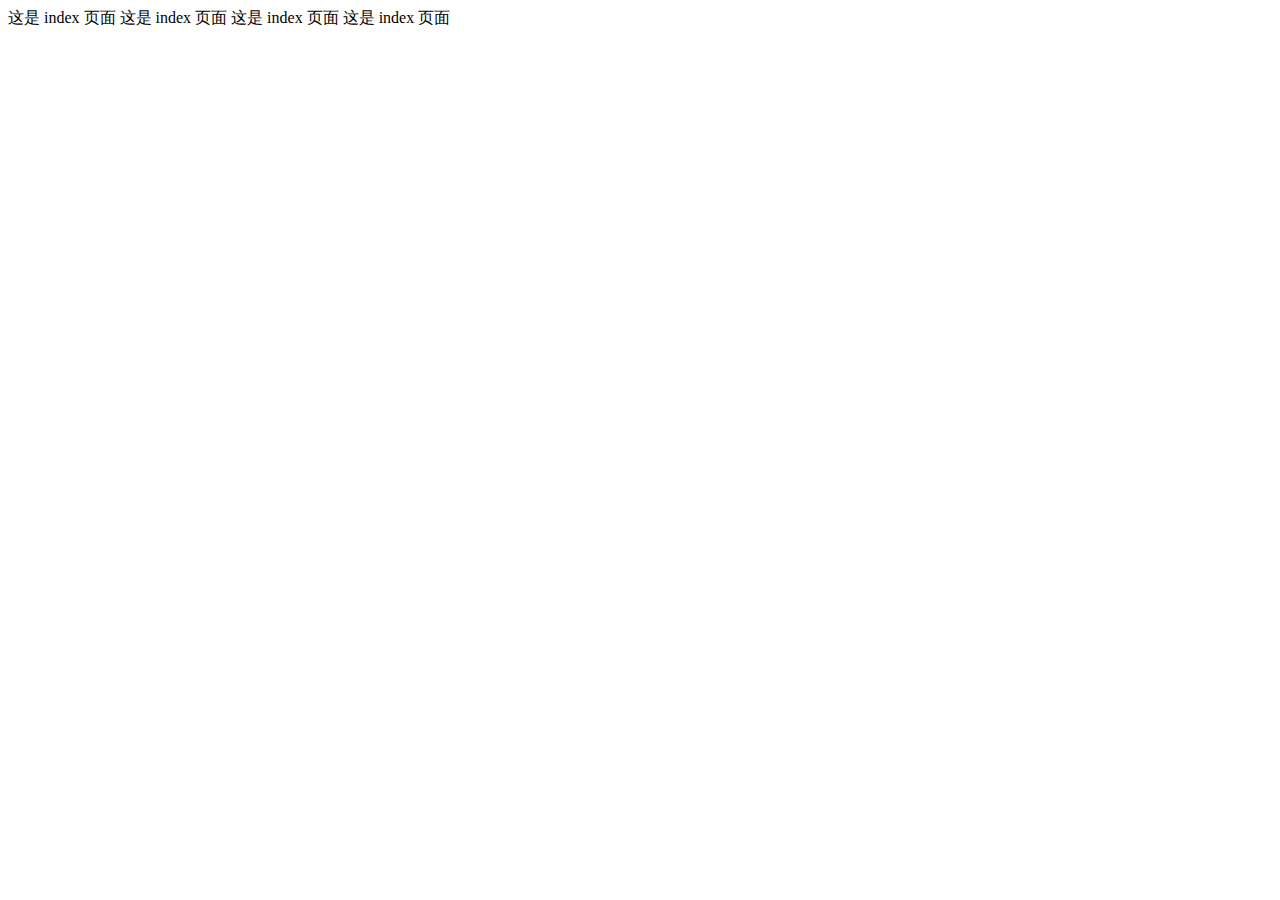
<file: index.html>
<!DOCTYPE html>
<html lang="en">
<head>
    <meta charset="UTF-8">
    <meta name="viewport" content="width=device-width, initial-scale=1.0">
    <title>index
    </title>
</head>
<body>
    这是 index 页面
    这是 index 页面
    这是 index 页面
    这是 index 页面

</body>
</html>
</file>
